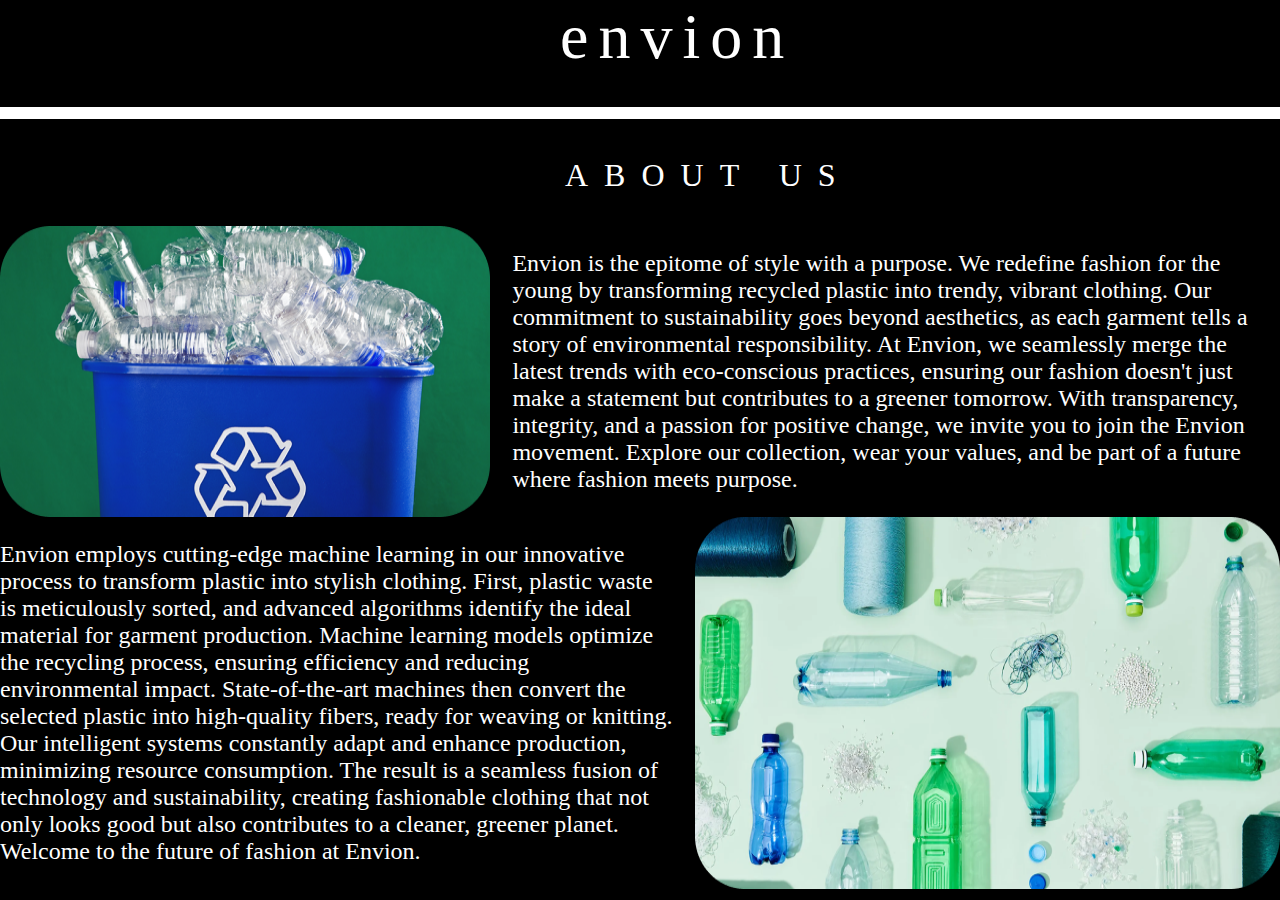
<file: ENVION/page-3.html>
<!DOCTYPE html>
<html>

<head>
    <style>
        body {
            background-color: black;
            margin: 0;
            padding: 0;
            box-sizing: border-box;
            color: #FFF;
            overflow-x: hidden;
        }

        p {
            color: #FFF;
            font-family: "Inria SERIF";
            font-size: 24px;
            font-style: normal;
            font-weight: 400;
            line-height: normal;
        }

        .heading {
            color: #FFF;
            font-family: "inria serif";
            font-size: 64px;
            font-style: normal;
            font-weight: 400;
            line-height: normal;
            width: 0px;
            letter-spacing: 10px;
            
            margin-top: 0;
            text-align: center;
            margin-left: 560px;
            background-color: black;

            margin-bottom: 0;
        }

        .about {
            color: #FFF;
            font-family: "inria serif";
            font-size: 32px;
            font-style: normal;
            font-weight: 400;
            line-height: normal;
            letter-spacing: 16px;
            width: 300px;
            

            flex-shrink: 0;

            margin-left: 565px;
        }


        .para-1,
        .para-2 {

            display: flex;
            justify-content: space-around;


        }

        .image-1 {
            margin-right: 1.4rem;
        }


        .image-2 {
            margin-left: 1.4rem;
        }
    </style>
</head>

<body>

    <h2 class="heading"> envion </h2>
    <p class="line"><svg xmlns="http://www.w3.org/2000/svg" width="1512" height="12" viewBox="0 0 1512 12" fill="none">
            <path d="M0 6H1518" stroke="white" stroke-width="12" />
        </svg></p>
    <p class="about">ABOUT US</p>

    <div class="para-1">
        <img class="image-1" src="img/Rectangle_17.png" alt="garbage bin">
        <p>Envion is the epitome of style with a purpose. We redefine fashion for the young by transforming recycled
            plastic into trendy, vibrant clothing. Our commitment to sustainability goes beyond aesthetics, as each
            garment tells a story of environmental responsibility. At Envion, we seamlessly merge the latest trends with
            eco-conscious practices, ensuring our fashion doesn't just make a statement but contributes to a greener
            tomorrow. With transparency, integrity, and a passion for positive change, we invite you to join the Envion
            movement. Explore our collection, wear your values, and be part of a future where fashion meets purpose.</p>
    </div>



    <div class="para-2">
        <p>
            Envion employs cutting-edge machine learning in our innovative process to transform plastic into stylish
            clothing. First, plastic waste is meticulously sorted, and advanced algorithms identify the ideal material
            for garment production. Machine learning models optimize the recycling process, ensuring efficiency and
            reducing environmental impact. State-of-the-art machines then convert the selected plastic into high-quality
            fibers, ready for weaving or knitting. Our intelligent systems constantly adapt and enhance production,
            minimizing resource consumption. The result is a seamless fusion of technology and sustainability, creating
            fashionable clothing that not only looks good but also contributes to a cleaner, greener planet. Welcome to
            the future of fashion at Envion.
        </p>

        <img class="image-2" src="img/Rectangle_18.png" alt="bottle image">
    </div>




</body>

</html>
</file>
